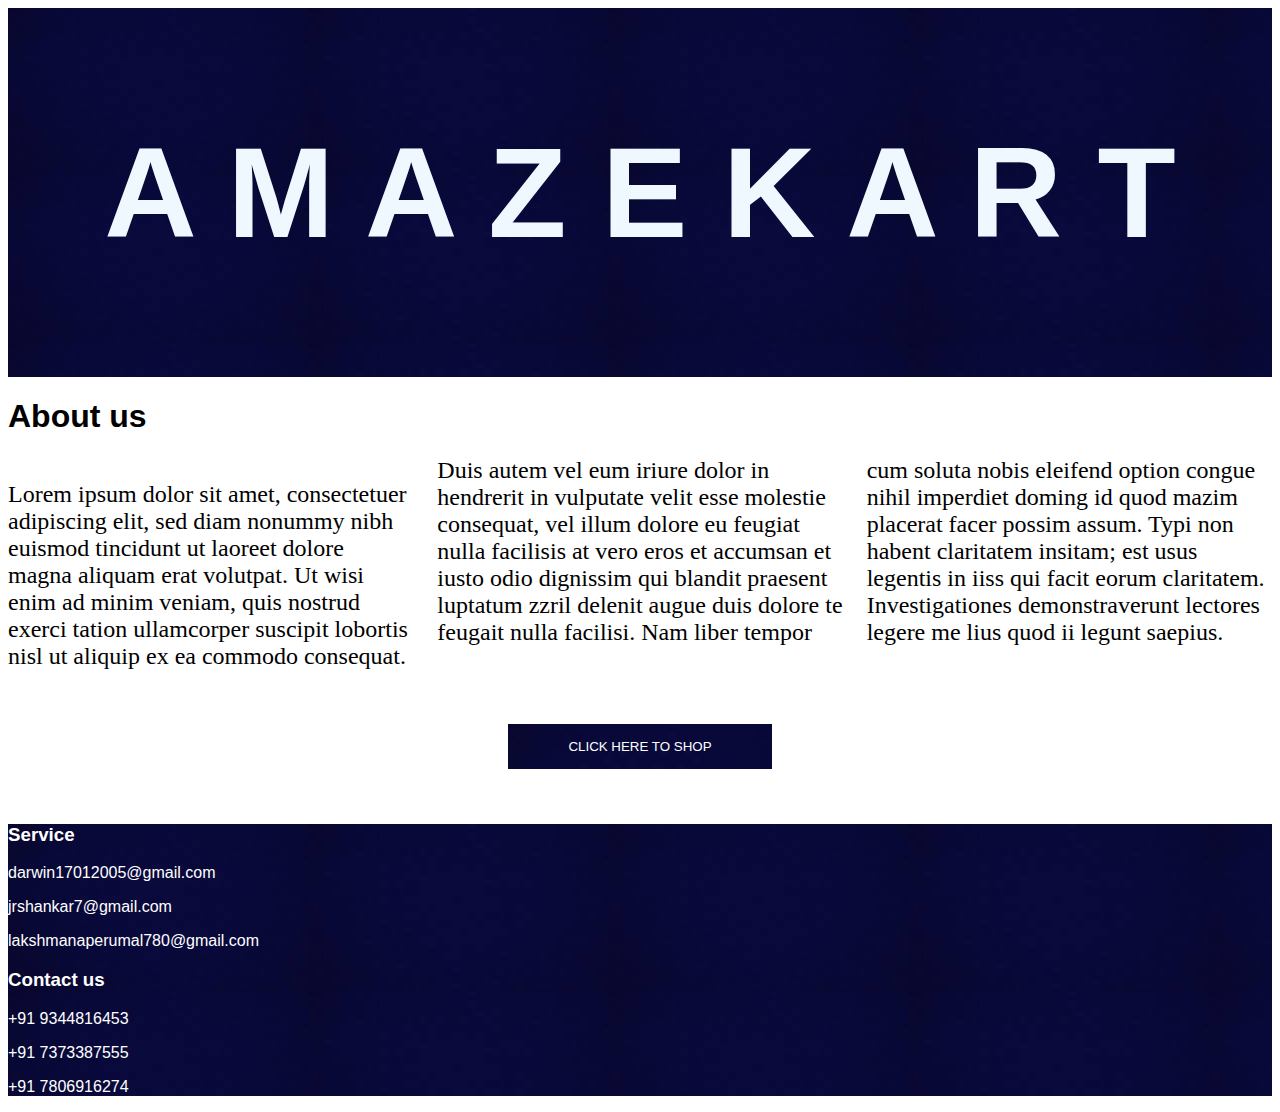
<file: index.html>
<!DOCTYPE html>
<html lang="en">
<head>
    <meta charset="UTF-8">
    <meta name="viewport" content="width=device-width, initial-scale=1.0">
    <title>Amazekart</title>
    <link href="./style.css" type="text/css" rel="stylesheet">
</head>
<body>
    <div class="header">
        <h1 style="color:aliceblue;">A M A Z E K A R T</h1>
    </div>
    <h1 style="font-family: Verdana, Geneva, Tahoma, sans-serif;">About us</h1>
    <div class="topics">
        
        <p>Lorem ipsum dolor sit amet, consectetuer adipiscing elit, sed diam nonummy nibh euismod tincidunt ut laoreet dolore magna aliquam erat volutpat. Ut wisi enim ad minim veniam, quis nostrud exerci tation ullamcorper suscipit lobortis nisl ut aliquip ex ea commodo consequat. Duis autem vel eum iriure dolor in hendrerit in vulputate velit esse molestie consequat, vel illum dolore eu feugiat nulla facilisis at vero eros et accumsan et iusto odio dignissim qui blandit praesent luptatum zzril delenit augue duis dolore te feugait nulla facilisi. Nam liber tempor cum soluta nobis eleifend option congue nihil imperdiet doming id quod mazim placerat facer possim assum. Typi non habent claritatem insitam; est usus legentis in iiss qui facit eorum claritatem. Investigationes demonstraverunt lectores legere me lius quod ii legunt saepius.</p>
    </div>
    
        <br>
        <br>
        <br>
        <center>
        <button class="button"><a href="./index2.html" style="text-decoration: none;">CLICK HERE TO SHOP</a></button>
        </center>
        <br>
        <br>
    <footer>
        
        <h3>Service</h2>
        <p><a href="mailto:darwin17012005@gmail.com" style="color:white">darwin17012005@gmail.com</a></p>
        <p><a href="mailto:jrshankar7@gmail.com" style="color:white">jrshankar7@gmail.com</a></p>
        <p><a href="mailto:lakshmanaperumal780@gmail.com" style="color:white">lakshmanaperumal780@gmail.com</a></p>
        <h3>Contact us</h2>
        <p><a href="tel:+919344816453">+91 9344816453</a></p>
        <p><a href="tel:+917373387555">+91 7373387555</a></p>
        <p><a href="tel:+917806916274">+91 7806916274</a></p>
        
        
    </footer>

</body>
</html>
</file>
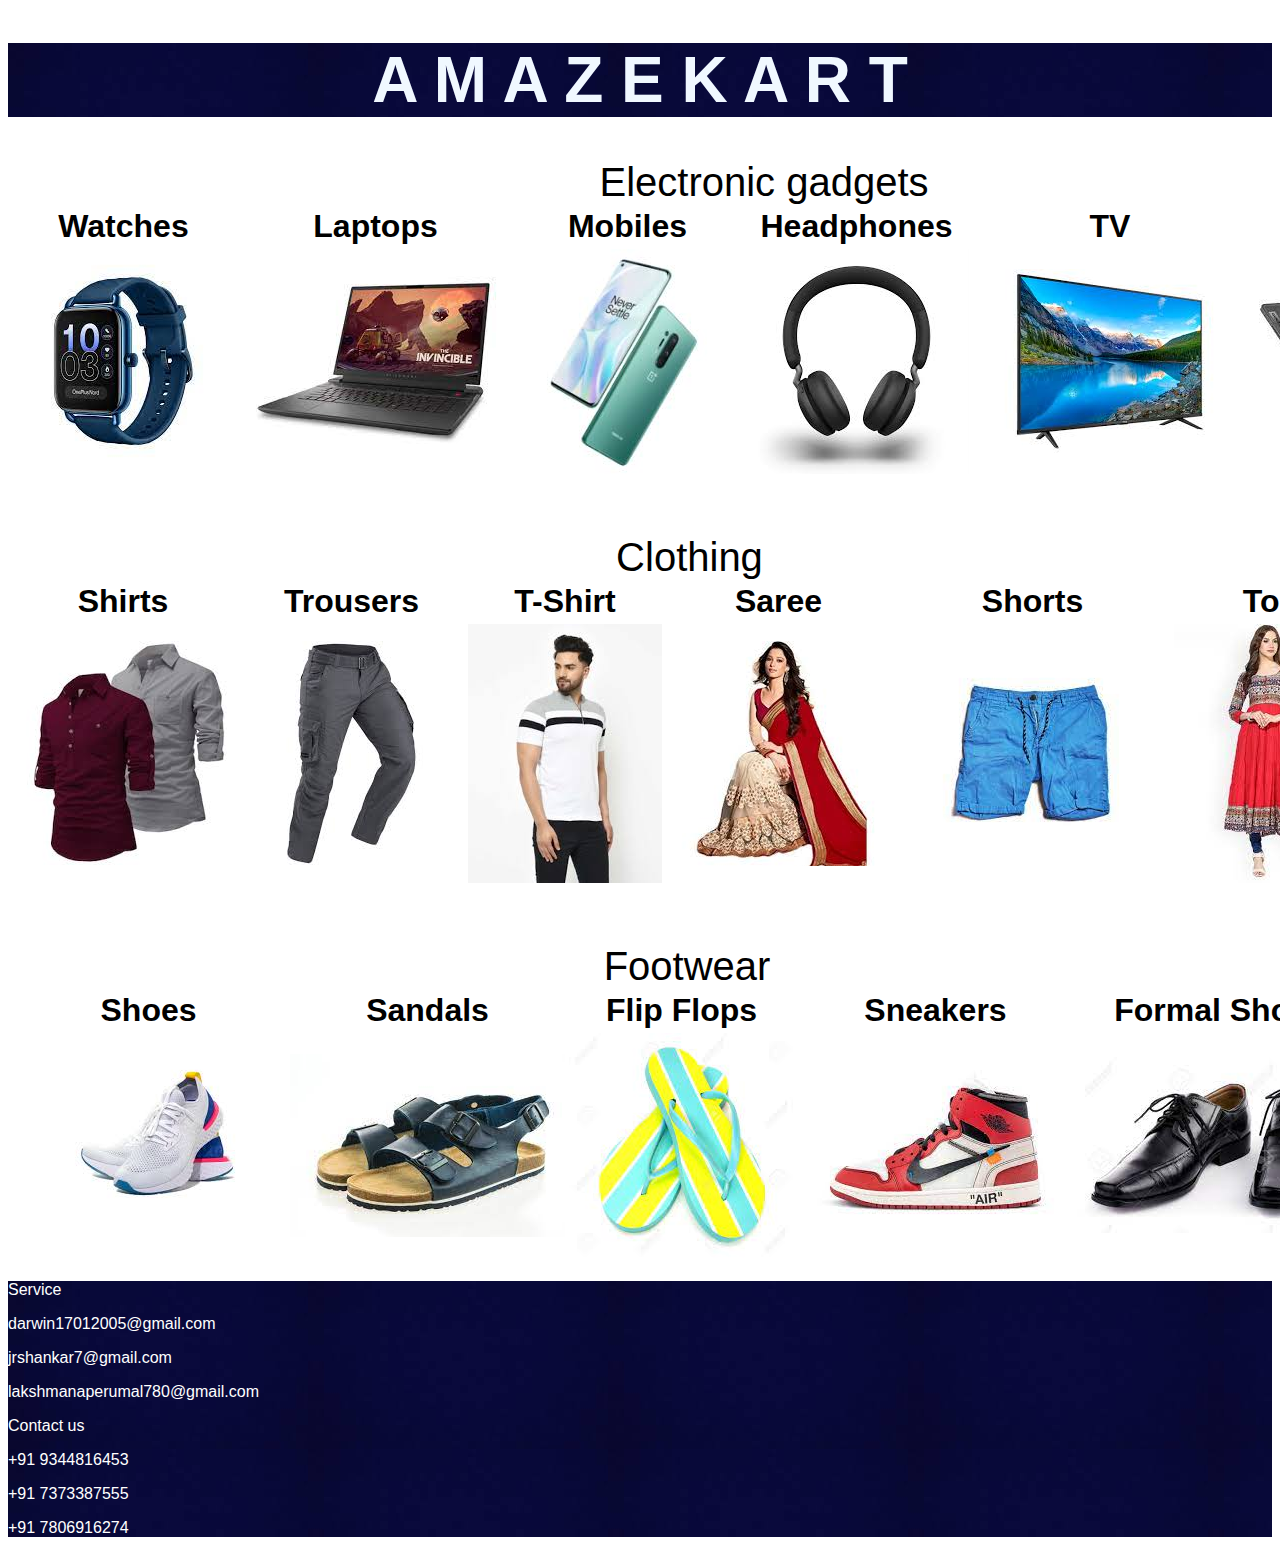
<file: index2.html>
<!DOCTYPE html>
<html lang="en">
<head>
    <meta charset="UTF-8">
    <meta name="viewport" content="width=device-width, initial-scale=1.0">
    <title>Shopping</title>
    <link href="./style2.css" type="text/css" rel="stylesheet">
</head>
<body>
    <div class="header1">
        <h1 style="color:aliceblue;">A M A Z E K A R T</h1>
    </div>
    <table>
        <caption>Electronic gadgets</caption>
        <tr>
            <th>Watches</th>
            <th>Laptops</th>
            <th>Mobiles</th>
            <th>Headphones</th>
            <th>TV</th>
            <th>Tablets</th>
        </tr>
        <tr>
            <td><a href="https://www.flipkart.com/search?q=watch&otracker=search&otracker1=search&marketplace=FLIPKART&as-show=off&as=off">
                <img src="images/watch.jpg">
            </a></td>
            <td><a href="https://www.flipkart.com/search?q=laptops&otracker=search&otracker1=search&marketplace=FLIPKART&as-show=on&as=off">
                <img src="images/laptop1.jpg">
            </a></td>
            <td><a href="https://www.flipkart.com/search?q=mobiles&otracker=search&otracker1=search&marketplace=FLIPKART&as-show=on&as=off">
                <img src="images/mobile1.jpg">
            </a></td>
            <td><a href="https://www.flipkart.com/search?q=headphones&otracker=search&otracker1=search&marketplace=FLIPKART&as-show=on&as=off">
                   <img src="images/headphones.jpg">
                </a></td>
            <td><a href="https://www.flipkart.com/search?q=TV&otracker=search&otracker1=search&marketplace=FLIPKART&as-show=on&as=off">
                <img src="images/TV.jpg">
            </a></td>
            <td><a href="https://www.flipkart.com/search?q=tablet&otracker=search&otracker1=search&marketplace=FLIPKART&as-show=on&as=off">
                <img src="images/tablet.jpg">
            </a></td>
        </tr>
    </table>
    <br><br><br>
    <table>
        <caption>Clothing</caption>
        <tr>
            <th>Shirts</th>
            <th>Trousers</th>
            <th>T-Shirt</th>
            <th>Saree</th>
            <th>Shorts</th>
            <th>Top</th>
        </tr>
        <tr>
            <td><a href="https://www.myntra.com/shirts?rawQuery=shirts">
                <img src="images/shirt2.jpg">
            </a></td>
            <td><a href="https://www.myntra.com/trouser?rawQuery=trouser">
                <img src="images/trouser.jpg">
            </a></td>
            <td><a href="https://www.myntra.com/t-shirt?rawQuery=t%20shirt">
                <img src="images/tshirt1.jpg">
            </a></td>
            <td><a href="https://www.myntra.com/saree?rawQuery=saree">
                <img src="images/saree1.jpg">
            </a></td>
            <td><a href="https://www.myntra.com/shorts?rawQuery=shorts">
                <img src="images/shorts.jpg">
            </a></td>
            <td><a href="https://www.myntra.com/ethnic-tops">
                <img src="images/top.jpg">
            </a></td>
        </tr>
    </table>
    <br><br><br>
    <table>
        <caption>Footwear</caption>
        <tr>
            <th>Shoes</th>
            <th>Sandals</th>
            <th>Flip Flops</th>
            <th>Sneakers</th>
            <th>Formal Shoes</th>
            
        </tr>
        <tr>
            <td><a href="https://www.amazon.in/s?k=sports+shoes&crid=2BZE9IM760YER&sprefix=sports+shoes+%2Caps%2C408&ref=nb_sb_noss_2">
                <img src="images/shoe.jpg">
            </a></td>
            <td><a href="https://www.amazon.in/s?k=sandals&crid=2JSMM2FNHVGMT&sprefix=sandal%2Caps%2C383&ref=nb_sb_noss_1">
                <img src="images/sandals.jpg">
            </a></td>
            <td><a href="https://www.amazon.in/s?k=flip+flops&crid=1YG961P9LFECL&sprefix=flip%2Caps%2C349&ref=nb_sb_ss_ts-doa-p_2_4">
                <img src="images/flipflop.jpg">
            </a></td>
            <td><a href="https://www.amazon.in/s?k=sneaker&crid=741D58A9X9VB&sprefix=sneaker%2Caps%2C400&ref=nb_sb_noss_1">
                <img src="images/sneaker1.jpg">
            </a></td>
            <td><a href="https://www.amazon.in/s?k=formal+shoes&crid=YSWU4O18V20B&sprefix=form%2Caps%2C356&ref=nb_sb_ss_ts-doa-p_2_4">
                <img src="images/formalshoes.jpg">
            </a></td>
            
        </tr>
    </table>
    <footer>
        <p>Service</p>
        <p><a href="mailto:darwin17012005@gmail.com" style="color:white">darwin17012005@gmail.com</a></p>
        <p><a href="mailto:jrshankar7@gmail.com" style="color:white">jrshankar7@gmail.com</a></p>
        <p><a href="mailto:lakshmanaperumal780@gmail.com" style="color:white">lakshmanaperumal780@gmail.com</a></p>
        <p>Contact us</p>
        <p><a href="tel:+919344816453">+91 9344816453</a></p>
        <p><a href="tel:+917373387555">+91 7373387555</a></p>
        <p><a href="tel:+917806916274">+91 7806916274</a></p>
        
    </footer>
    
    
</body>
</html>
</file>
<file: style.css>
.header{
    background-image:url('./images/headerbg2.jpg');
    font-size: 400%;
    font-family: Verdana, Geneva, Tahoma, sans-serif;
    padding:2%;
    border: 2px;
    text-align: center;
}
.topics{
    
        column-count: 3;
        font-size: 150%;
}
a{
    color:white;
    text-decoration: none;
    font-family: Verdana, Geneva, Tahoma, sans-serif;
}
.button{
    color:white;
    background-image:url('./images/headerbg2.jpg');
    border: none;
    padding: 15px 60px;
}
.button:hover{
    font-size: 110%;
}
footer{
    background-image:url('./images/headerbg2.jpg');
    color:white;
    font-family: Verdana, Geneva, Tahoma, sans-serif;
}
</file>
<file: style2.css>
.header1{
    background-image:url('./images/headerbg2.jpg');
    font-size: 200%;
    font-family: Verdana, Geneva, Tahoma, sans-serif;
    padding:-1%;
    border: 2px;
    text-align: center;
}
th{
    font-family: Verdana, Geneva, Tahoma, sans-serif;
    font-size: 200%;
}
caption{
    font-size: 250%;
    font-family: Verdana, Geneva, Tahoma, sans-serif;
    text-align: center;
}
a{
    color:white;
    text-decoration: none;
    font-family: Verdana, Geneva, Tahoma, sans-serif;
}
footer{
    background-image:url('./images/headerbg2.jpg');
    color:white;
    font-family: Verdana, Geneva, Tahoma, sans-serif;
}
</file>
